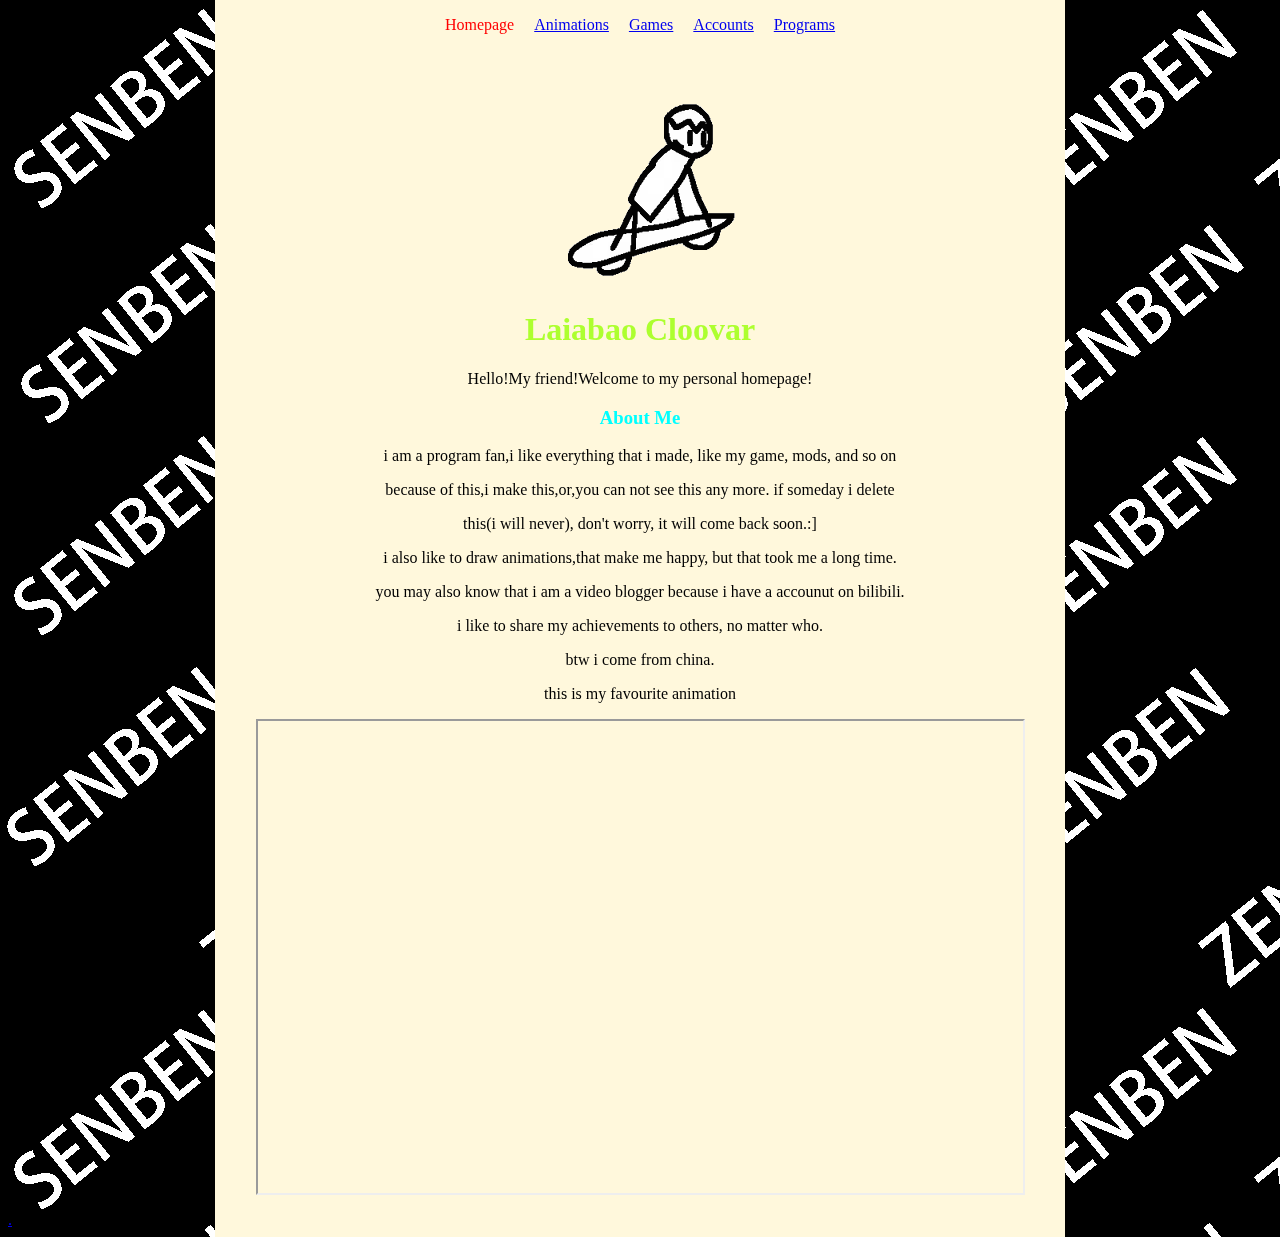
<file: index.html>
<!DOCTYPE html>
<html lang="en">
<head>
    <meta charset="UTF-8" />
    <meta http-equiv="refresh" content="0;url=homePage.html" />
    <title>Jumping</title>
    <link rel="icon" href="picture/title.png">
</head>
<style src="center-text.css"></style>
<body>
    <p>if not jump press，<a href="homePage.html">this</a>。</p>
</body>
</html>
</file>
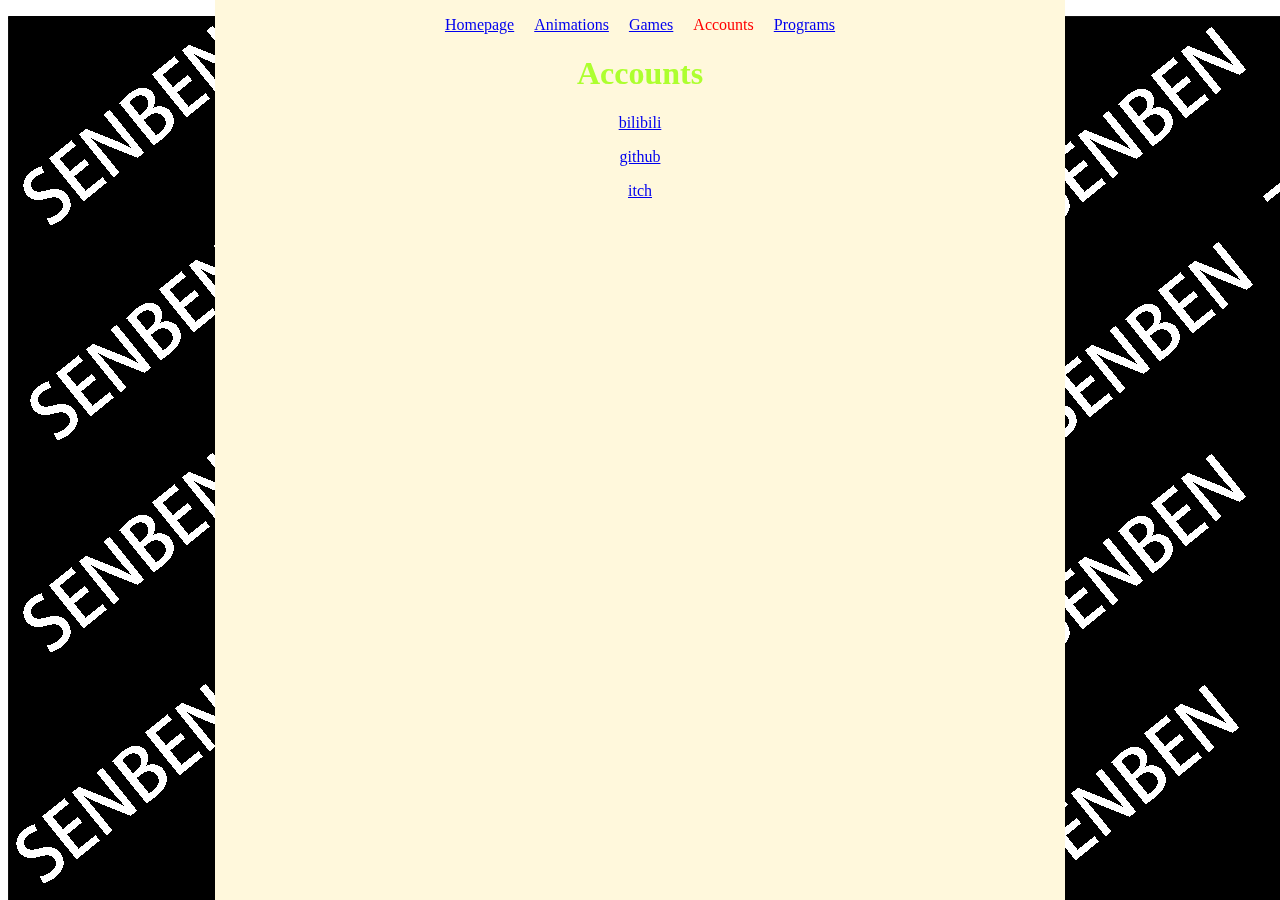
<file: accountPage.html>
<!DOCTYPE html>
<html lang="en">
<head>
    <meta charset="UTF-8" />
    <title>Laiabao's account page</title>
    <link rel="icon" href="picture/title.png">
    <link rel="stylesheet" href="styles.css">
</head>
<body style="overflow-x: hidden;">
    <img class="backGround" src="picture/bg.png">
    <div class="rectangle-back"></div>
    <p class="choosen"> <a href="homePage.html">Homepage</a>&nbsp;&nbsp;&nbsp;&nbsp;&nbsp;<a href="animationPage.html">Animations</a>&nbsp;&nbsp;&nbsp;&nbsp;&nbsp;<a href="gamesPage.html">Games</a>&nbsp;&nbsp;&nbsp;&nbsp;&nbsp;Accounts&nbsp;&nbsp;&nbsp;&nbsp;&nbsp;<a href="programsPage.html">Programs</a></p>
    <h1>Accounts</h1>
    <a class="middlea" href="https://space.bilibili.com/401788469?spm_id_from=333.1007.0.0">bilibili</a>
    <p></p>
    <a class="middlea" href="https://github.com/bilibiliLaiabao55">github</a>
    <p></p>
    <a class="middlea" href="https://cloovar-bjamenu.itch.io/">itch</a>
    <p></p>
</body>
</html>
</file>
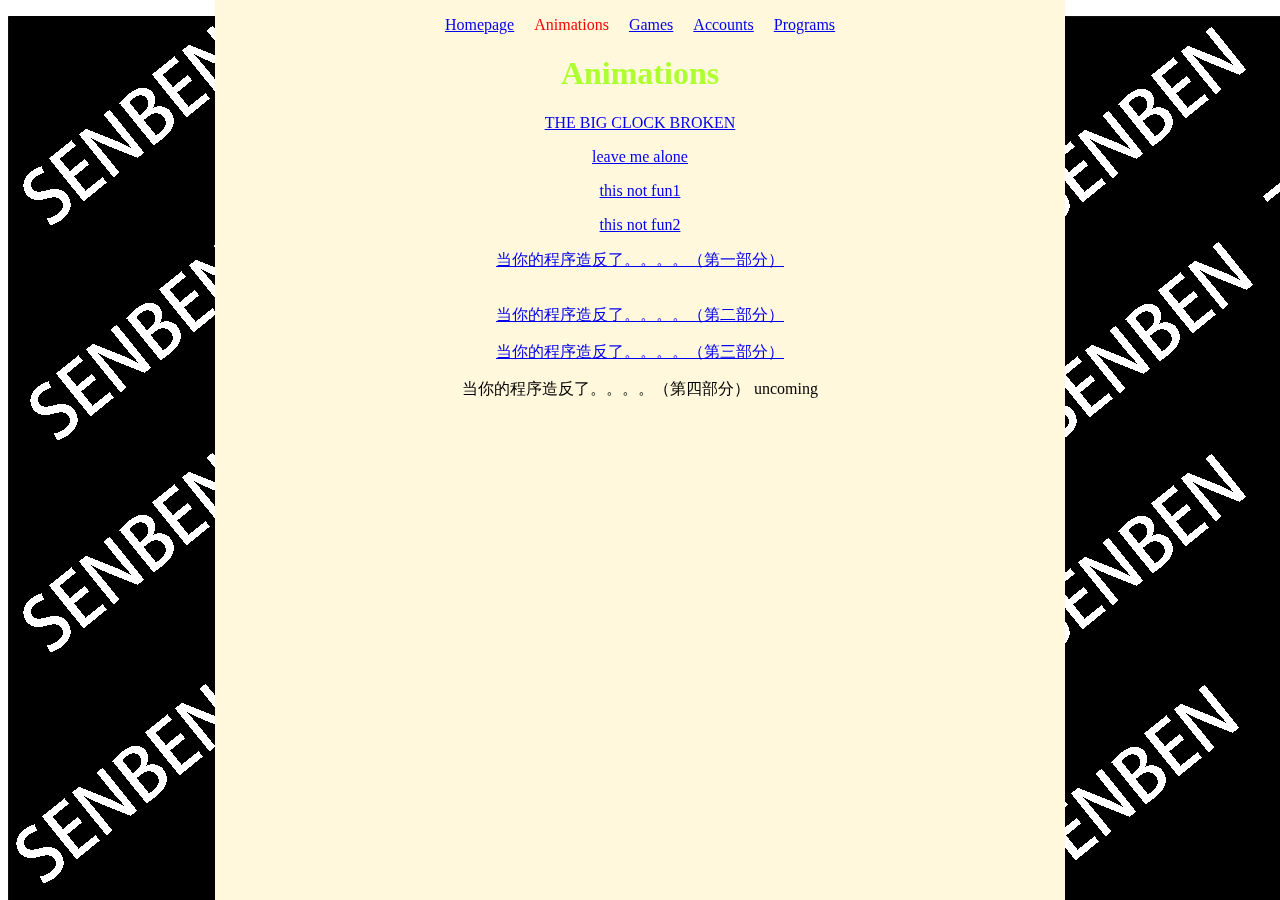
<file: animationPage.html>
<!DOCTYPE html>
<html lang="en">
<head>
    <meta charset="UTF-8" />
    <title>Laiabao's animtions page</title>
    <link rel="icon" href="picture/title.png">
    <link rel="stylesheet" href="styles.css">
</head>
<body style="overflow-x: hidden;">
    <img class="backGround" src="picture/bg.png">
    <div class="rectangle-back"></div>
    <p class="choosen"> <a href="homePage.html">Homepage</a>&nbsp;&nbsp;&nbsp;&nbsp;&nbsp;Animations&nbsp;&nbsp;&nbsp;&nbsp;&nbsp;<a href="gamesPage.html">Games</a>&nbsp;&nbsp;&nbsp;&nbsp;&nbsp;<a href="accountPage.html">Accounts</a>&nbsp;&nbsp;&nbsp;&nbsp;&nbsp;<a href="programsPage.html">Programs</a></p>
    <h1>Animations</h1>
    <p></p>
    <a class="middlea" href="https://www.bilibili.com/video/BV1ZN4y1j7oX/?spm_id_from=333.999.0.0&vd_source=69088d258e4fa423054185a491e9a7d4">THE BIG CLOCK BROKEN</a>
    <p></p>
    <a class="middlea" href="https://www.bilibili.com/video/BV1tN4y1L7vD/?spm_id_from=333.999.0.0&vd_source=69088d258e4fa423054185a491e9a7d4">leave me alone</a>
    <p></p>
    <a class="middlea" href="https://www.bilibili.com/video/BV1Ca411d7qY/?spm_id_from=333.999.0.0&vd_source=69088d258e4fa423054185a491e9a7d4">this not fun1</a>
    <p></p>
    <a class="middlea" href="https://www.bilibili.com/video/BV1sh411j7ja/?spm_id_from=333.999.0.0&vd_source=69088d258e4fa423054185a491e9a7d4">this not fun2</a>
    <p></p>
    <a class="middlea" href="https://www.bilibili.com/video/BV1Mh4y1Q7bN/?spm_id_from=333.999.0.0&vd_source=69088d258e4fa423054185a491e9a7d4">当你的程序造反了。。。。（第一部分）</a>>
    <p></p>
    <a class="middlea" href="https://www.bilibili.com/video/BV1ot4y1R7GZ/?spm_id_from=333.999.0.0&vd_source=69088d258e4fa423054185a491e9a7d4">当你的程序造反了。。。。（第二部分）</a>
    <p></p>
    <a class="middlea" href="https://www.bilibili.com/video/BV1eS421K7nJ/?spm_id_from=333.999.0.0&vd_source=69088d258e4fa423054185a491e9a7d4">当你的程序造反了。。。。（第三部分）</a>
    <p>当你的程序造反了。。。。（第四部分） uncoming</p>
    <p></p>
</body>
</html>
</file>
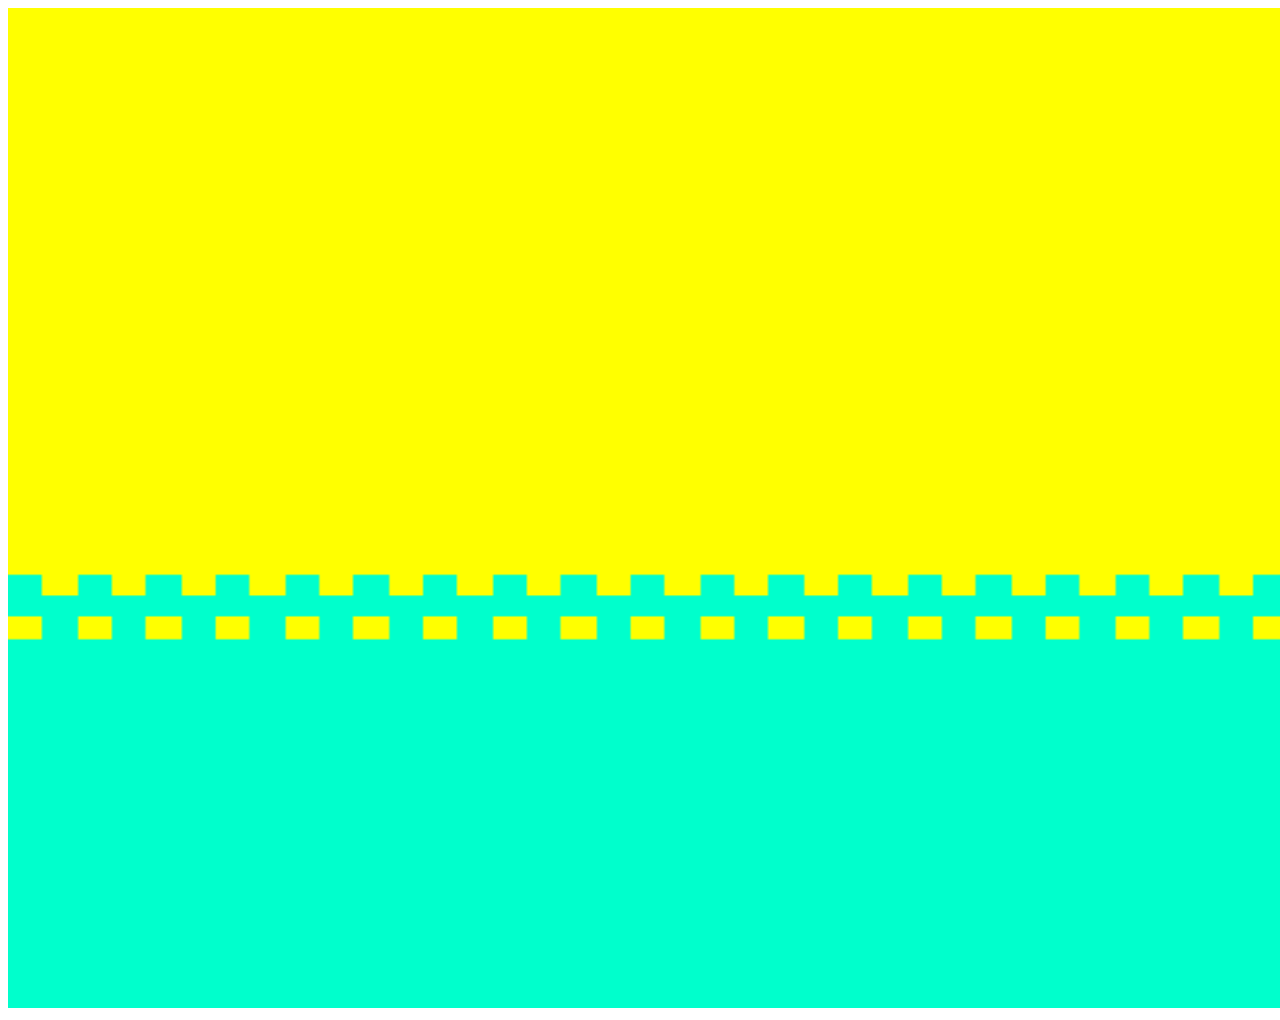
<file: blurredScreenPage.html>
<!DOCTYPE html>
<html lang="en">
<head>
    <meta charset="UTF-8" />
    <title>Blurred Screen</title>
    <link rel="stylesheet" href="styles.css">
</head>
<body>
    <img src="picture/blurredscreen.gif" alt="" width="1660" height="1000">
</body>
</html>
</file>
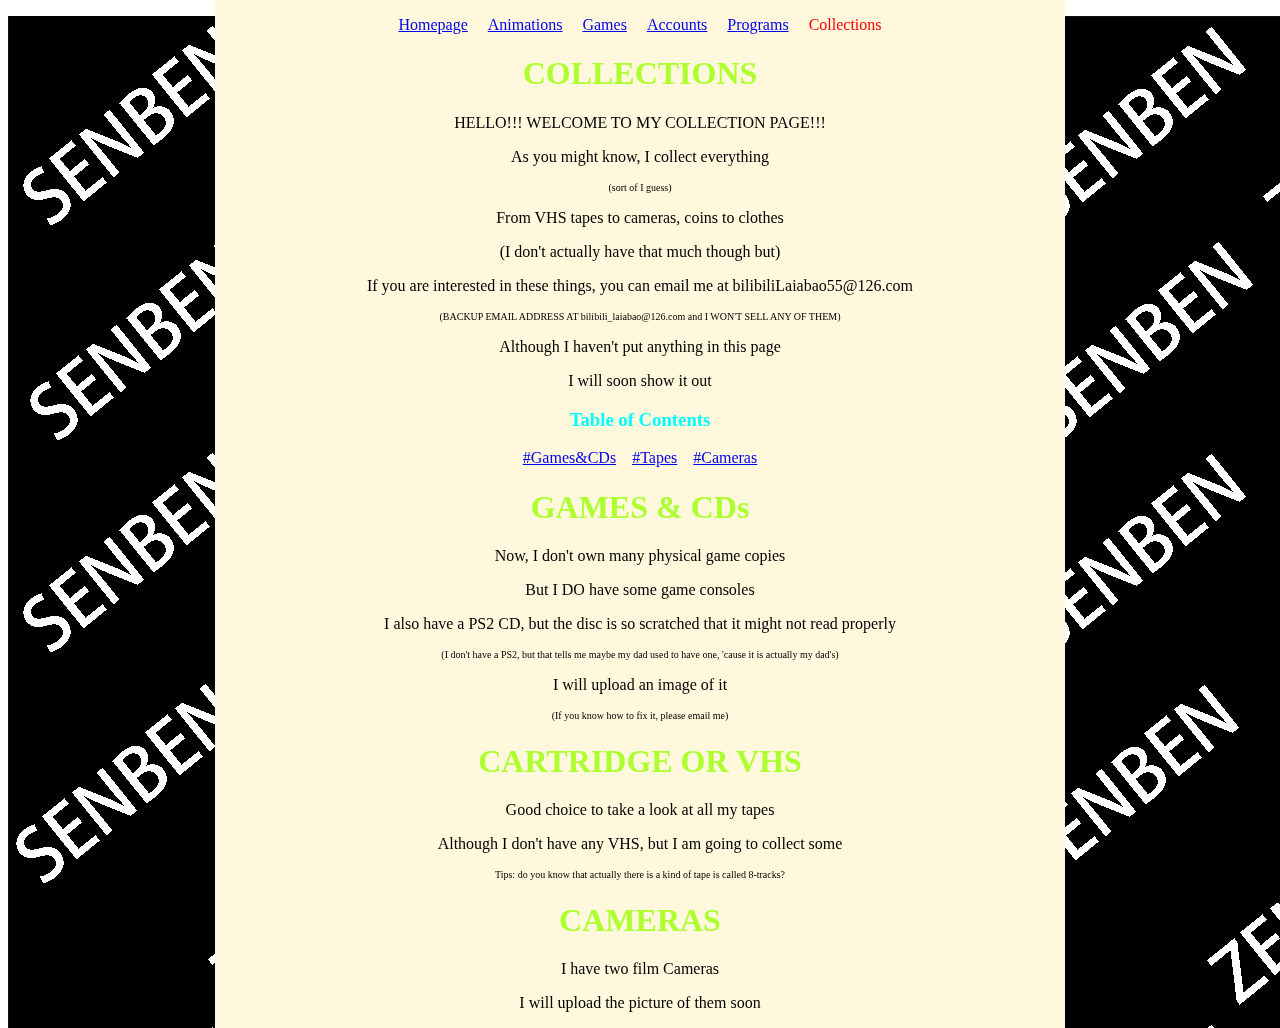
<file: CollectionPage.html>
<!DOCTYPE html>
<html lang="en">
<head>
    <meta charset="UTF-8" />
    <title>Laiabao's COLLECTION page</title>
    <link rel="icon" href="picture/title.png">
    <link rel="stylesheet" href="styles.css">
</head>
<body style="overflow-x: hidden;">
    <img class="backGround" src="picture/bg.png">
    <div class="rectangle-back"></div>
    <p class="choosen"> <a href="homePage.html">Homepage</a>&nbsp;&nbsp;&nbsp;&nbsp;&nbsp;<a href="animationPage.html">Animations</a>&nbsp;&nbsp;&nbsp;&nbsp;&nbsp;<a href="gamesPage.html">Games</a>&nbsp;&nbsp;&nbsp;&nbsp;&nbsp;<a href="accountPage.html">Accounts</a>&nbsp;&nbsp;&nbsp;&nbsp;&nbsp;<a href="programsPage.html">Programs</a>&nbsp;&nbsp;&nbsp;&nbsp;&nbsp;Collections</p>
    <h1>COLLECTIONS</h1>
    <p>HELLO!!! WELCOME TO MY COLLECTION PAGE!!!</p>
    <p>As you might know, I collect everything</p>
    <p style="font-size: 10px;">(sort of I guess)</p>
    <p>From VHS tapes to cameras, coins to clothes</p>
    <p>(I don't actually have that much though but)</p>
    <p>If you are interested in these things, you can email me at bilibiliLaiabao55@126.com</p>
    <p style="font-size: 10px;">(BACKUP EMAIL ADDRESS AT bilibili_laiabao@126.com and I WON'T SELL ANY OF THEM)</p>
    <p>Although I haven't put anything in this page</p>
    <p>I will soon show it out</p>
    <h3>Table of Contents</h3>
    <p class="choosen"><a href="#GAMES">#Games&CDs</a>&nbsp;&nbsp;&nbsp;&nbsp;<a href="#Tapes">#Tapes</a>&nbsp;&nbsp;&nbsp;&nbsp;<a href="#Cameras">#Cameras</a></p>
    <h1 id="books">GAMES & CDs</h1>
    <p>Now, I don't own many physical game copies</p>
    <p>But I DO have some game consoles</p>
    <p>I also have a PS2 CD, but the disc is so scratched that it might not read properly</p>
    <p style="font-size: 10px;">(I don't have a PS2, but that tells me maybe my dad used to have one, 'cause it is actually my dad's)</p>
    <p>I will upload an image of it</p>
    <p style="font-size: 10px;">(If you know how to fix it, please email me)</p>
    <!-- INSERT PICTURE OF GAMES AND GAME CONSOLES HERE-->
    <h1 id="tapes">CARTRIDGE OR VHS</h1>
    <p>Good choice to take a look at all my tapes</p>
    <p>Although I don't have any VHS, but I am going to collect some</p>
    <!-- INSERT PICTURE OF VHS AND CARTRIDGE HERE-->
    <p style="font-size: 10px;">Tips: do you know that actually there is a kind of tape is called 8-tracks?</p>
    <h1 id="cameras">CAMERAS</h1>
    <p>I have two film Cameras</p>
    <p>I will upload the picture of them soon</p>
    <!-- INSERT PICTURE OF CAMERAS HERE-->
</body>
</html>
</file>
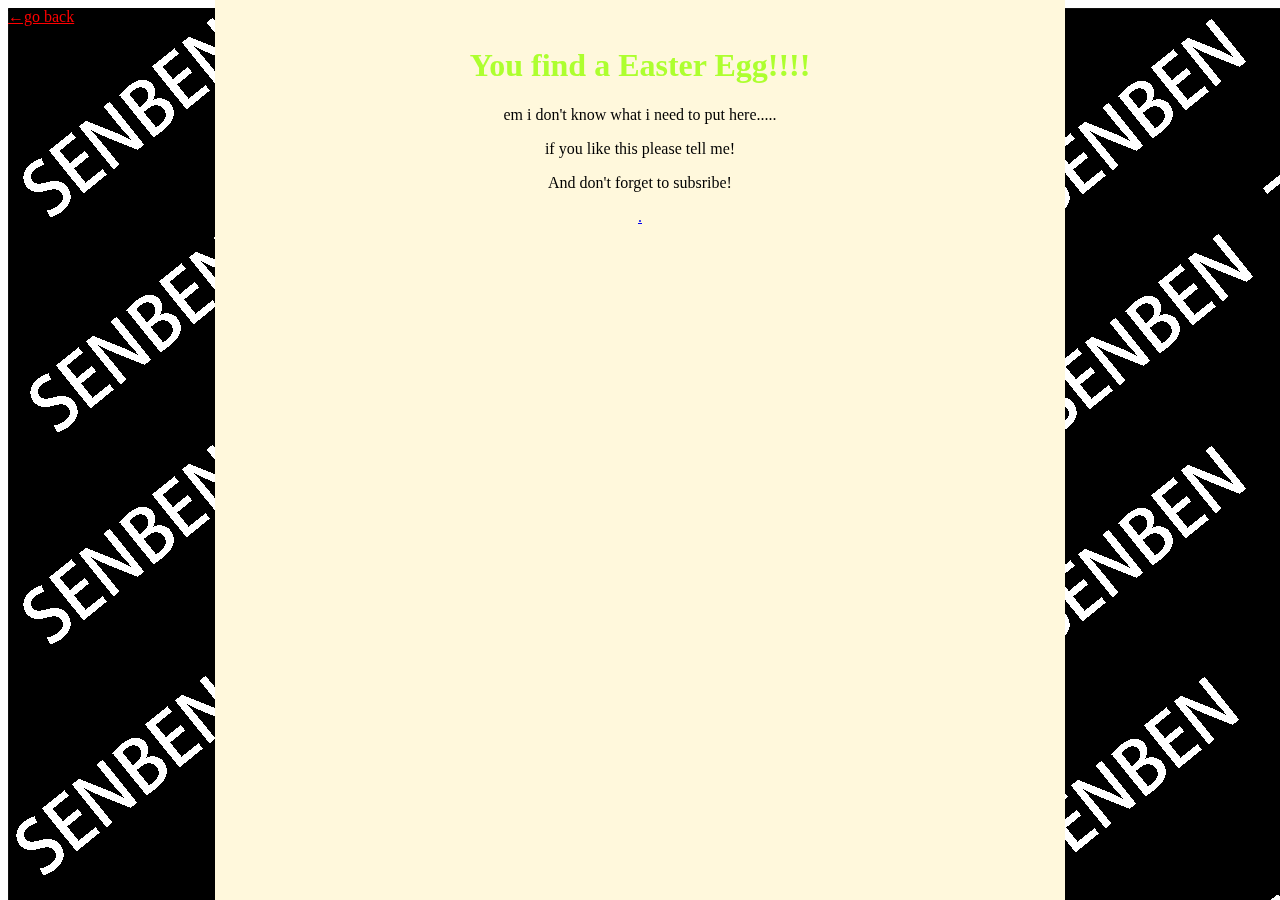
<file: easterEggPage.html>
<!DOCTYPE html>
<html lang="en">
<head>
    <meta charset="UTF-8" />
    <title>...</title>
    <link rel="icon" href="picture/empty.png">
    <link rel="stylesheet" href="styles.css">
</head>
<body style="overflow-x: hidden;">
    <img class="backGround" src="picture/bg.png">
    <div class="rectangle-back"></div>
    <a class="choosen" href="homePage.html">←go back</a>
    <h1>You find a Easter Egg!!!!</h1>
    <p>em i don't know what i need to put here.....</p>
    <p>if you like this please tell me!</p>
    <p>And don't forget to subsribe!</p>
    <a class="middlea" href="blurredScreenPage.html">                                   .</a>
</body>
</html>
</file>
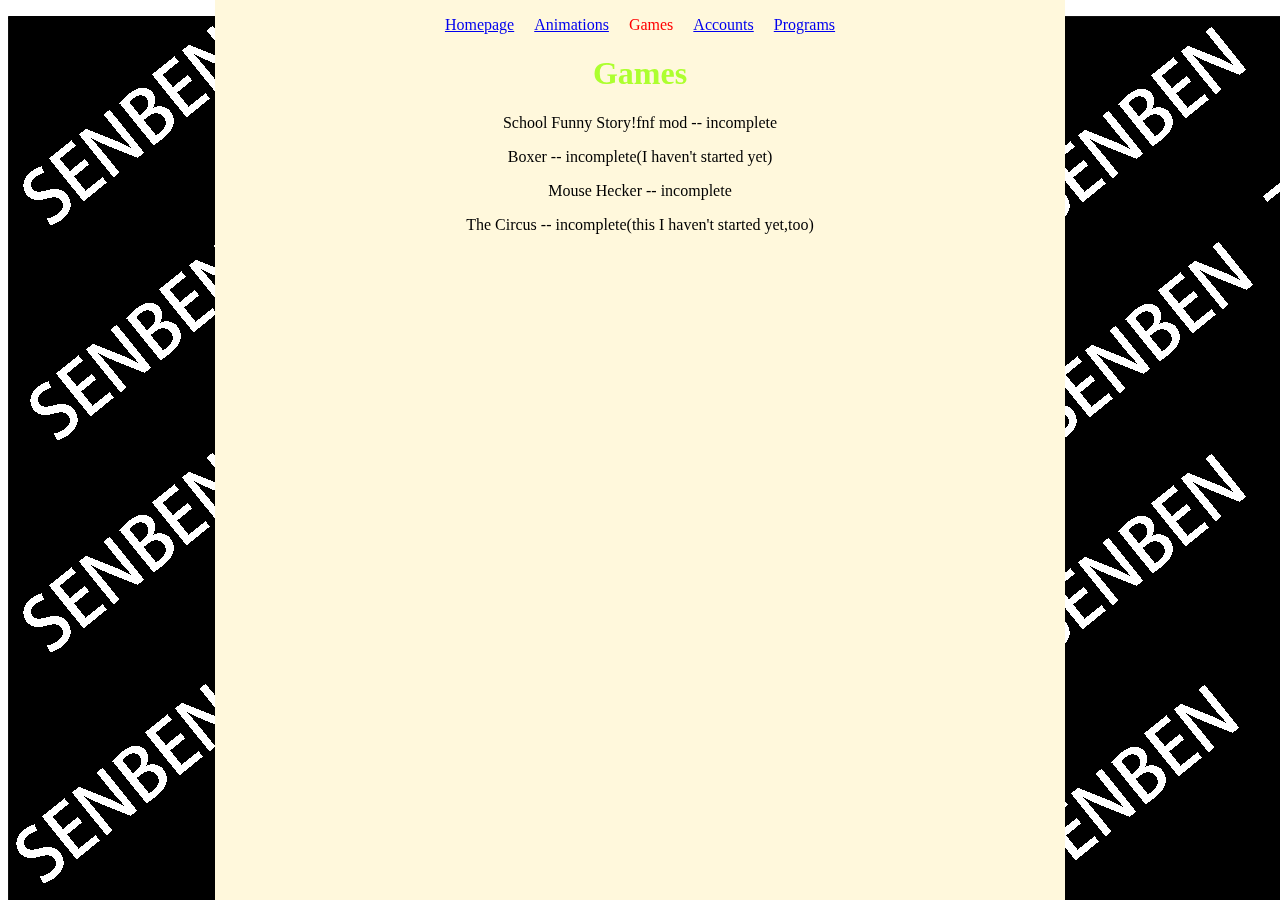
<file: gamesPage.html>
<!DOCTYPE html>
<html lang="en">
<head>
    <meta charset="UTF-8" />
    <title>Laiabao's games page</title>
    <link rel="icon" href="picture/title.png">
    <link rel="stylesheet" href="styles.css">
</head>
<body style="overflow-x: hidden;">
    <img class="backGround" src="picture/bg.png">
    <div class="rectangle-back"></div>
    <p class="choosen"> <a href="homePage.html">Homepage</a>&nbsp;&nbsp;&nbsp;&nbsp;&nbsp;<a href="animationPage.html">Animations</a>&nbsp;&nbsp;&nbsp;&nbsp;&nbsp;Games&nbsp;&nbsp;&nbsp;&nbsp;&nbsp;<a href="accountPage.html">Accounts</a>&nbsp;&nbsp;&nbsp;&nbsp;&nbsp;<a href="programsPage.html">Programs</a></p>
    <h1>Games</h1>
    <p>School Funny Story!fnf mod -- incomplete</p>
    <p>Boxer                      -- incomplete(I haven't started yet)</p>
    <p>Mouse Hecker               -- incomplete</p>
    <p>The Circus                 -- incomplete(this I haven't started yet,too)</p>
</body>
</html>
</file>
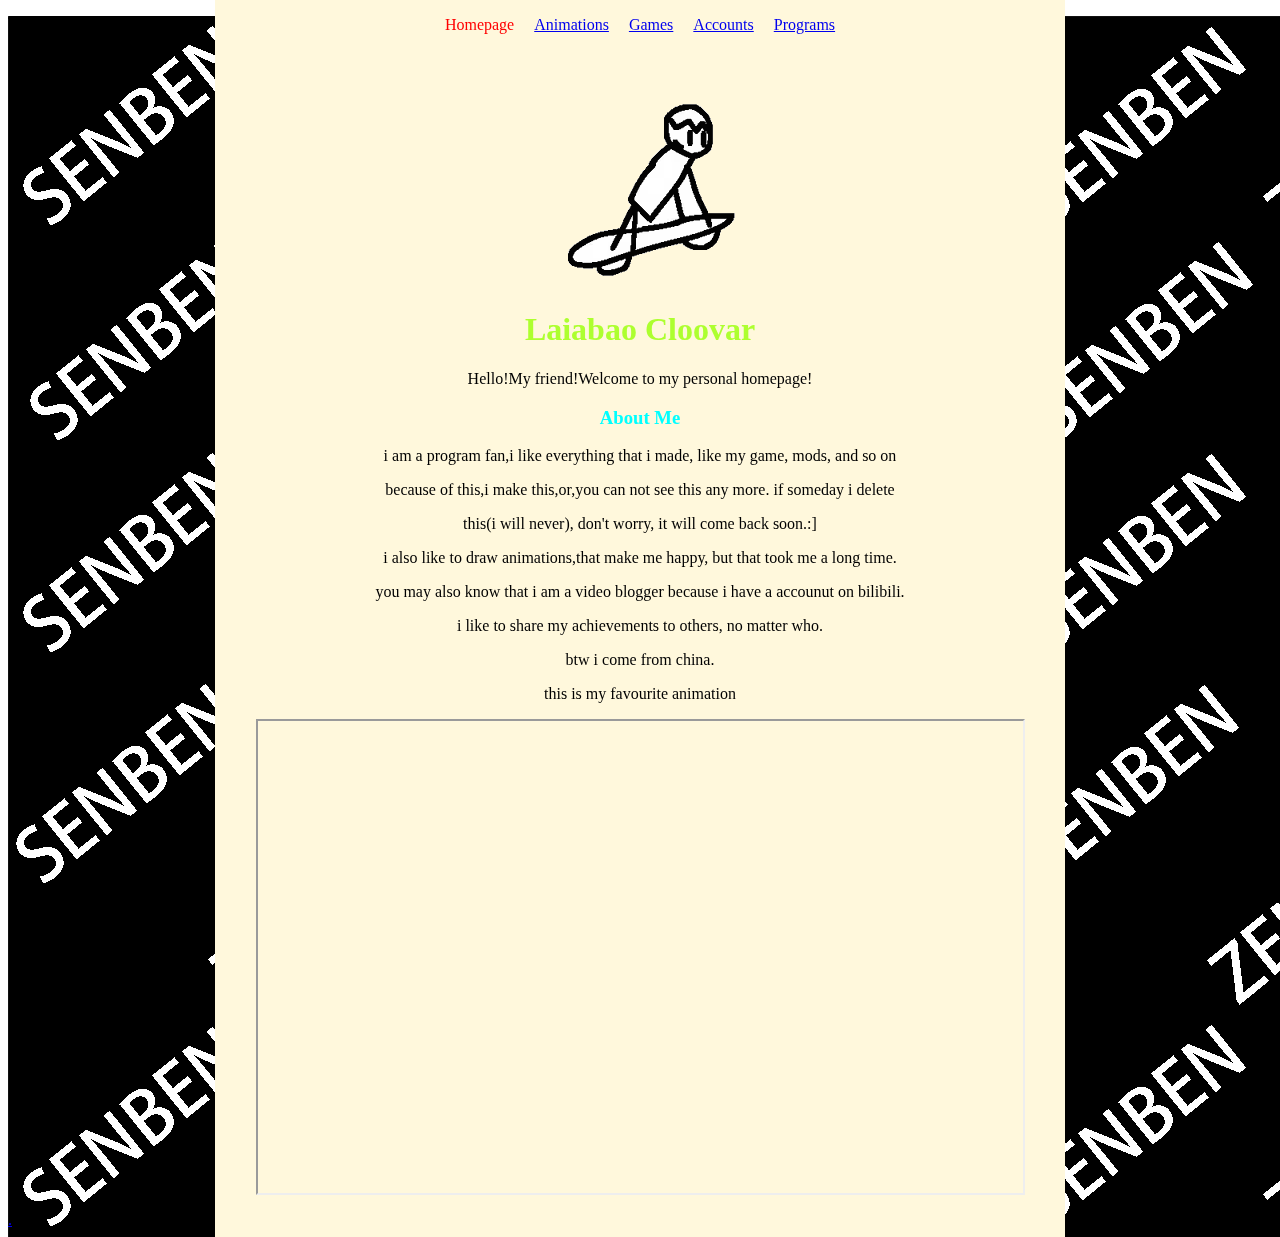
<file: homePage.html>
<!DOCTYPE html>
<html lang="en">
<head>
    <meta charset="UTF-8" />
    <title>Laiabao's Personal homepage</title>
    <link rel="icon" href="picture/title.png">
    <link rel="stylesheet" href="styles.css">
</head>
<body style="overflow-x: hidden;">
    <img class="backGround" src="picture/bg.png">
    <div class="rectangle-back"></div>
    <p class="choosen"> Homepage&nbsp;&nbsp;&nbsp;&nbsp;&nbsp;<a href="animationPage.html">Animations</a>&nbsp;&nbsp;&nbsp;&nbsp;&nbsp;<a href="gamesPage.html">Games</a>&nbsp;&nbsp;&nbsp;&nbsp;&nbsp;<a href="accountPage.html">Accounts</a>&nbsp;&nbsp;&nbsp;&nbsp;&nbsp;<a href="programsPage.html">Programs</a></p>
    <img class="img-center" src="picture/head.png" alt="myhead">
    <h1>Laiabao Cloovar</h1>
    <p>Hello!My friend!Welcome to my personal homepage!</p>


    <h3>About Me</h3>
    <p>i am a program fan,i like everything that i made, like my game, mods, and so on</p>
    <p>because of this,i make this,or,you can not see this any more. if someday i delete</p>
    <p>this(i will never), don't worry, it will come back soon.:]</p>
    <p></p>
    <p>i also like to draw animations,that make me happy, but that took me a long time.</p>
    <p>you may also know that i am a video blogger because i have a accounut on bilibili.</p>
    <p>i like to share my achievements to others, no matter who.</p>
    <p>btw i come from china.</p>
    
    <p>this is my favourite animation</p>
    <!--video on my homepage top-->
    <iframe width="765" height="472" src="https://player.bilibili.com/player.html?bvid=BV1Mh4y1Q7bN" title="Homepage Top Video" allowfullscreen="true">abc</iframe>
    <p></p>
    <!--easter egg-->
    <a href="easterEggPage.html">        .</a>
</body>
</html>
</file>
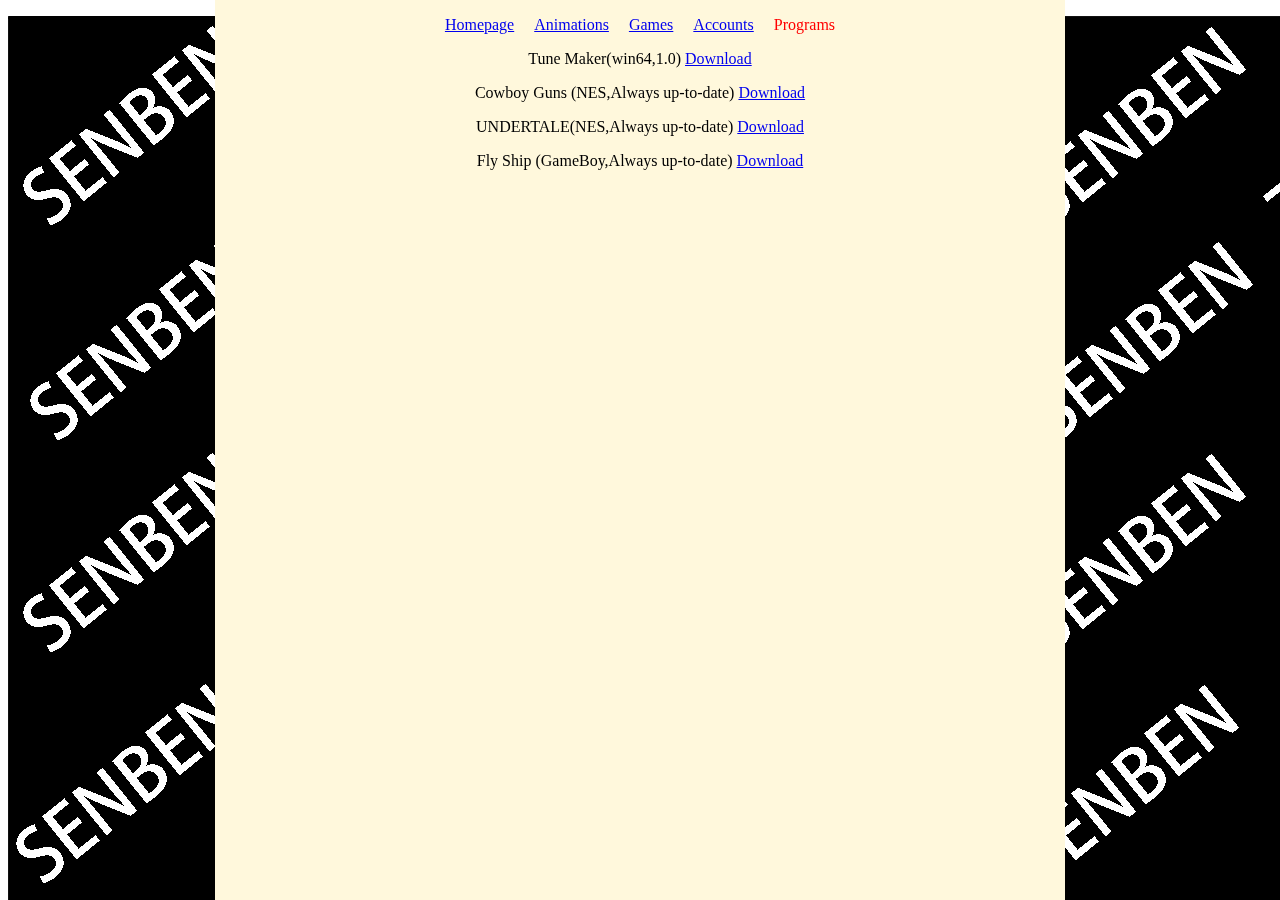
<file: programsPage.html>
<!DOCTYPE html>
<html lang="en">
<head>
    <meta charset="UTF-8" />
    <title>Laiabao's program page</title>
    <link rel="icon" href="picture/title.png">
    <link rel="stylesheet" href="styles.css">
</head>
<body style="overflow-x: hidden;">
    <img class="backGround" src="picture/bg.png">
    <div class="rectangle-back"></div>
    <p class="choosen"> <a href="homePage.html">Homepage</a>&nbsp;&nbsp;&nbsp;&nbsp;&nbsp;<a href="animationPage.html">Animations</a>&nbsp;&nbsp;&nbsp;&nbsp;&nbsp;<a href="gamesPage.html">Games</a>&nbsp;&nbsp;&nbsp;&nbsp;&nbsp;<a href="accountPage.html">Accounts</a>&nbsp;&nbsp;&nbsp;&nbsp;&nbsp;Programs</p>
    <p>Tune Maker(win64,1.0) <a href="downloads/tuneMaker.zip" download="downloads/tuneMaker.zip">Download</a></p>
    <p>Cowboy Guns (NES,Always up-to-date) <a href="https://github.com/bilibiliLaiabao55/Cowboy-guns-nes/raw/main/BUILD/CowboyGuns.nes">Download</a></p>
    <p>UNDERTALE(NES,Always up-to-date) <a href="https://github.com/bilibiliLaiabao55/Undertale-on-fc-nes/raw/main/export/UNDERTALE.nes">Download</a></p>
    <p>Fly Ship (GameBoy,Always up-to-date) <a href="https://raw.githubusercontent.com/bilibiliLaiabao55/Fly-Ship-GameBoy/main/FlyShip.gb">Download</a></p>
</body>
</html>
</file>
<file: styles.css>
p {
    text-align: center;
}
.choosen {
    text-align: center;
    color: red;
}
.middlea {
    display: flex;
    justify-content: center;
    align-items: center;
}
h1 {
    color: greenyellow;
    text-align: center;
}
h3 {
    color: cyan;
    text-align: center;
}
.img-center {
    display: block;
    margin:0 auto;
}
iframe {
    display: block;
    margin:0 auto;
}
.rectangle-back{
    width: 850px;
    height: 9999px;
    overflow:hidden;
    background-color: cornsilk;
    z-index: -1;
    position: fixed;
    position: fixed;
    left:50%;
    top:50%;
    transform:translate(-50%,-50%);
}
.backGround {
    z-index: -1;
    overflow: clip;
    position: fixed;
    animation: move 5s infinite alternate-reverse ease-in-out;
}
@keyframes move {
    0% {
        left: -60%;
        top: -60%;
    }
    100% {
        left: 0%;
        top: 0%;
    }
}
</file>
